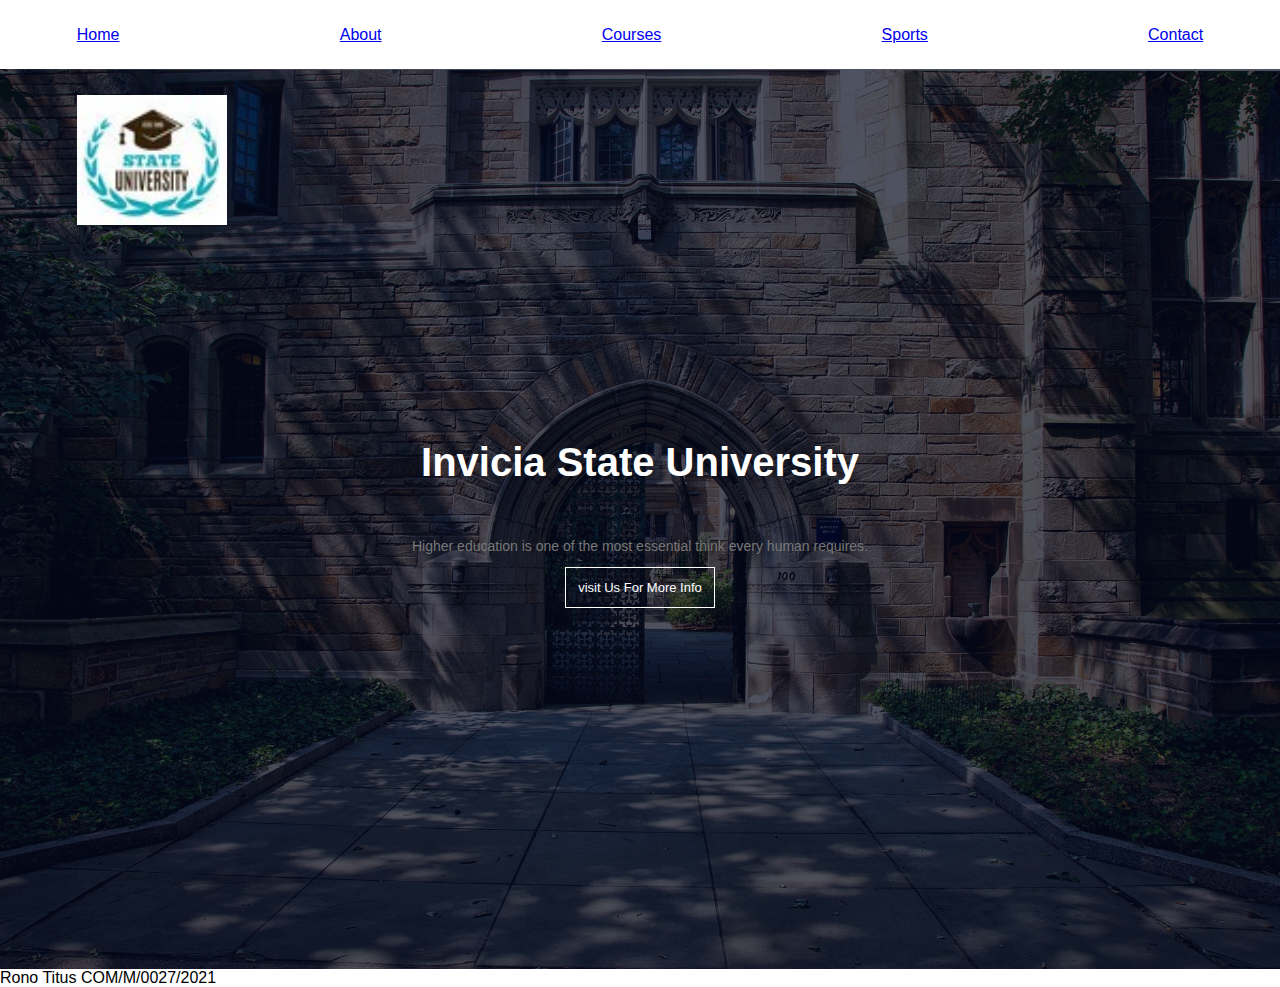
<file: index.html>
<!DOCTYPE html>
<html>
<head>
    <meta name="viewport" content="width=device-width, initial-scale=1.0">
    <title>University Website - Home</title>
    <link rel="stylesheet" href="style.css">
</head>
<body>
    <!-- Header (common to all pages) -->
    <header>
        <!-- Navigation -->
        <nav>
            <a href="index.html">Home</a>
            <a href="about.html">About</a>
            <a href="courses.html">Courses</a>
            <a href="sports.html">Sports</a>
            <a href="contact.html">Contact</a>
        </nav>
    </header>

    <!-- Home Page Content -->
    <section class="header">
        <nav>
            <a href="index.html"><img src="360_F_294367794_jh9iQWbauPvW2TQH3bhLM2IxmmIcDc6n.jpg"></a>
        </nav>
<div class="text-box">
    <h1>Invicia State University</h1>
    <p>Higher education is one of the most essential think every human requires.</p>
    <a href="" class="minds-btn">visit Us For More Info</a>
</div>
    </section>

    <!-- Footer (common to all pages) -->
    <footer>
        Rono Titus COM/M/0027/2021
    </footer>
</body>
</html>
</file>
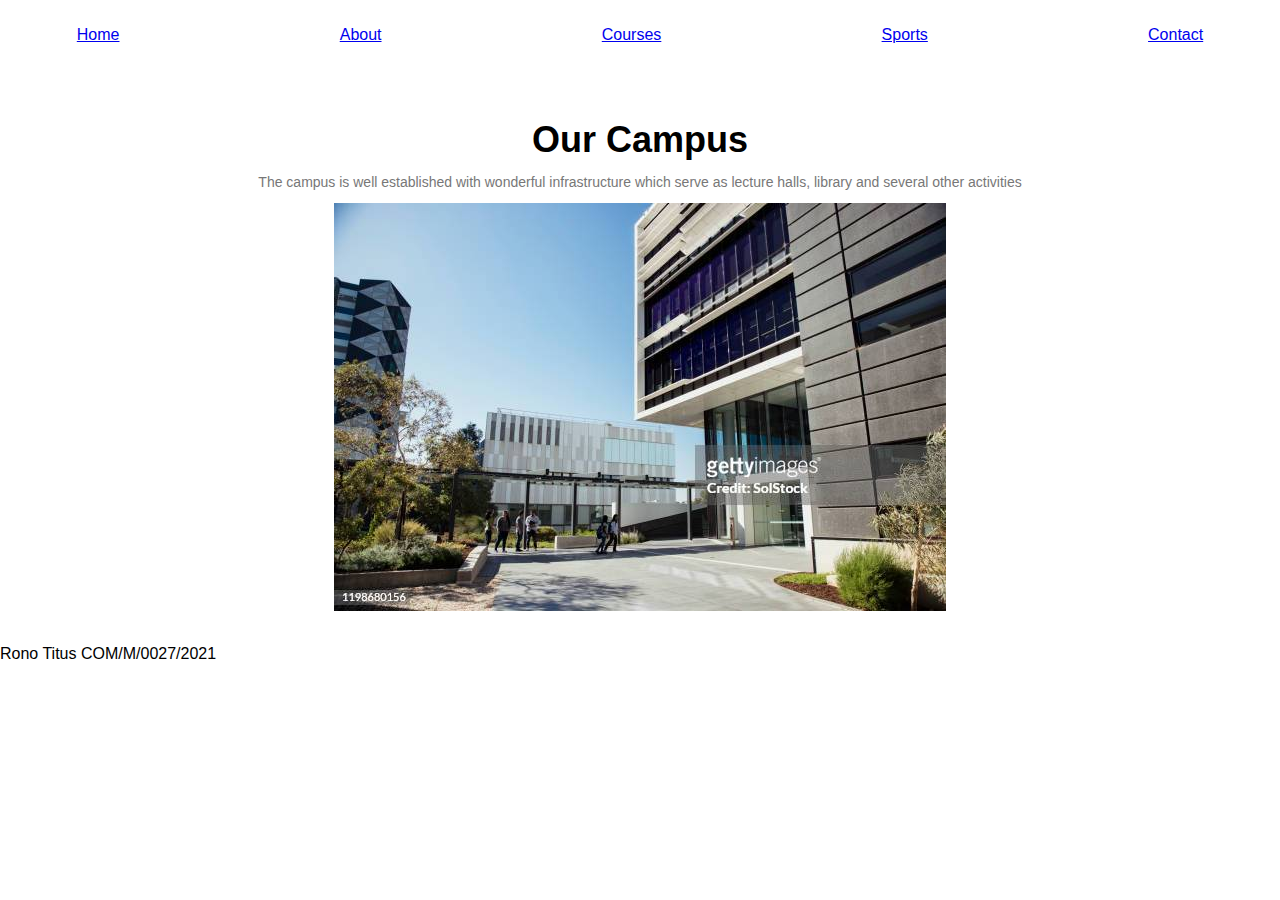
<file: about.html>
<!DOCTYPE html>
<html>
<head>
    <meta name="viewport" content="width=device-width, initial-scale=1.0">
    <title>University Website - About</title>
    <link rel="stylesheet" href="style.css">
</head>
<body>
    <!-- Header (common to all pages) -->
    <header>
        <!-- Navigation -->
        <nav>
            <a href="index.html">Home</a>
            <a href="about.html">About</a>
            <a href="courses.html">Courses</a>
            <a href="sports.html">Sports</a>
            <a href="contact.html">Contact</a>
        </nav>
    </header>

    <!-- About Page Content -->
    <section class="campus">
        <h1>Our Campus</h1>
        <p>The campus is well established with wonderful infrastructure which serve as lecture halls, library and several other activities</p>

        <div class="collumn">
            <div class="campus-col">
                <img src="gettyimages-1198680156-612x612.jpg">
            </div>
        </div>
    </section>

    <!-- Footer (common to all pages) -->
    <footer>
        Rono Titus COM/M/0027/2021
    </footer>
</body>
</html>
</file>
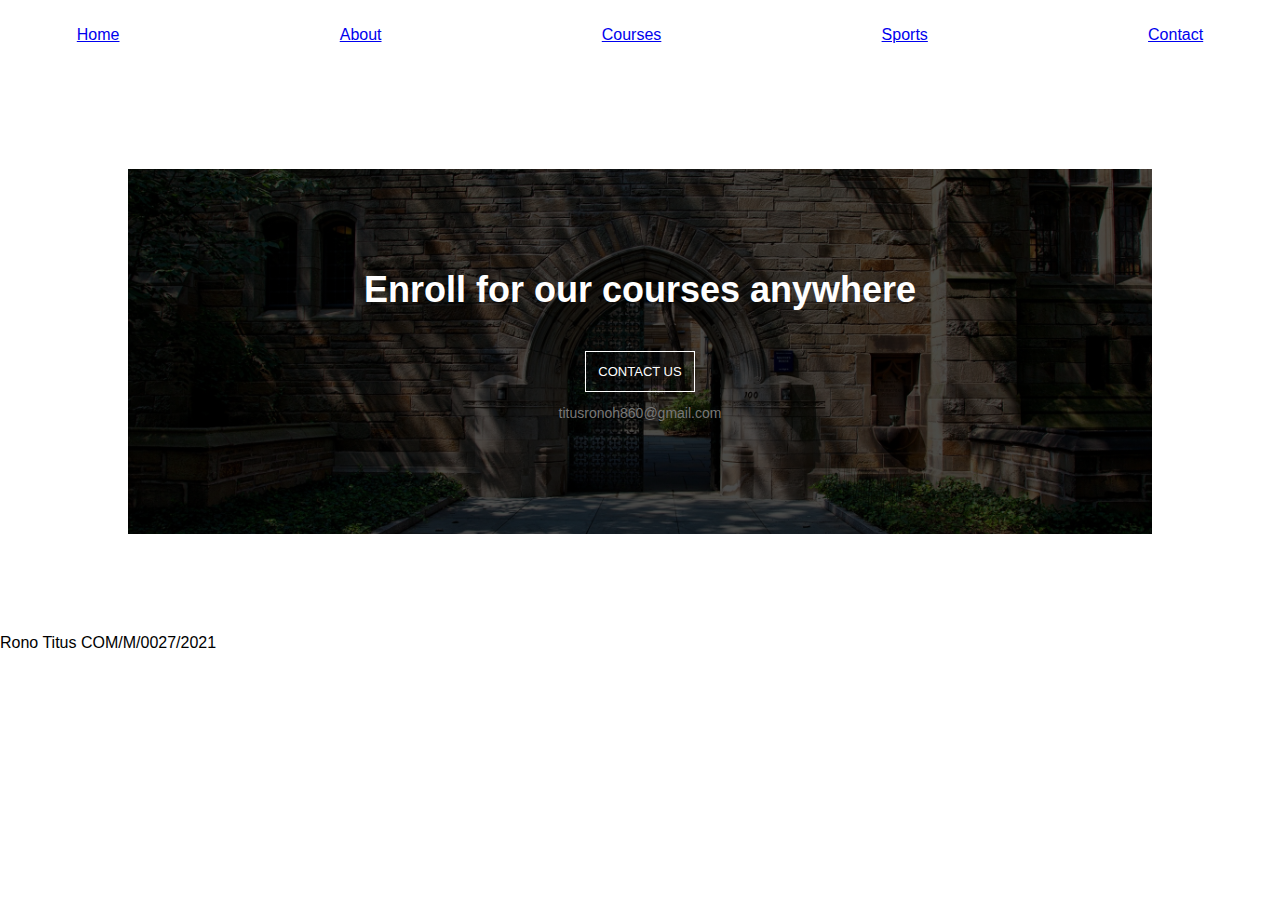
<file: contact.html>
<!DOCTYPE html>
<html>
<head>
    <meta name="viewport" content="width=device-width, initial-scale=1.0">
    <title>University Website - Contact</title>
    <link rel="stylesheet" href="style.css">
</head>
<body>
    <!-- Header (common to all pages) -->
    <header>
        <!-- Navigation -->
        <nav>
            <a href="index.html">Home</a>
            <a href="about.html">About</a>
            <a href="courses.html">Courses</a>
            <a href="sports.html">Sports</a>
            <a href="contact.html">Contact</a>
        </nav>
    </header>

    <!-- Contact Page Content -->
    <section class="contact">
        <h1>Enroll for our courses anywhere</h1>
        <a href=""class="minds-btn" >CONTACT US</a>
        <p>titusronoh860@gmail.com</p>
        <i class="fa-brands fa-twitter"></i>
    </section>

    <!-- Footer (common to all pages) -->
    <footer>
        Rono Titus COM/M/0027/2021
    </footer>
</body>
</html>
</file>
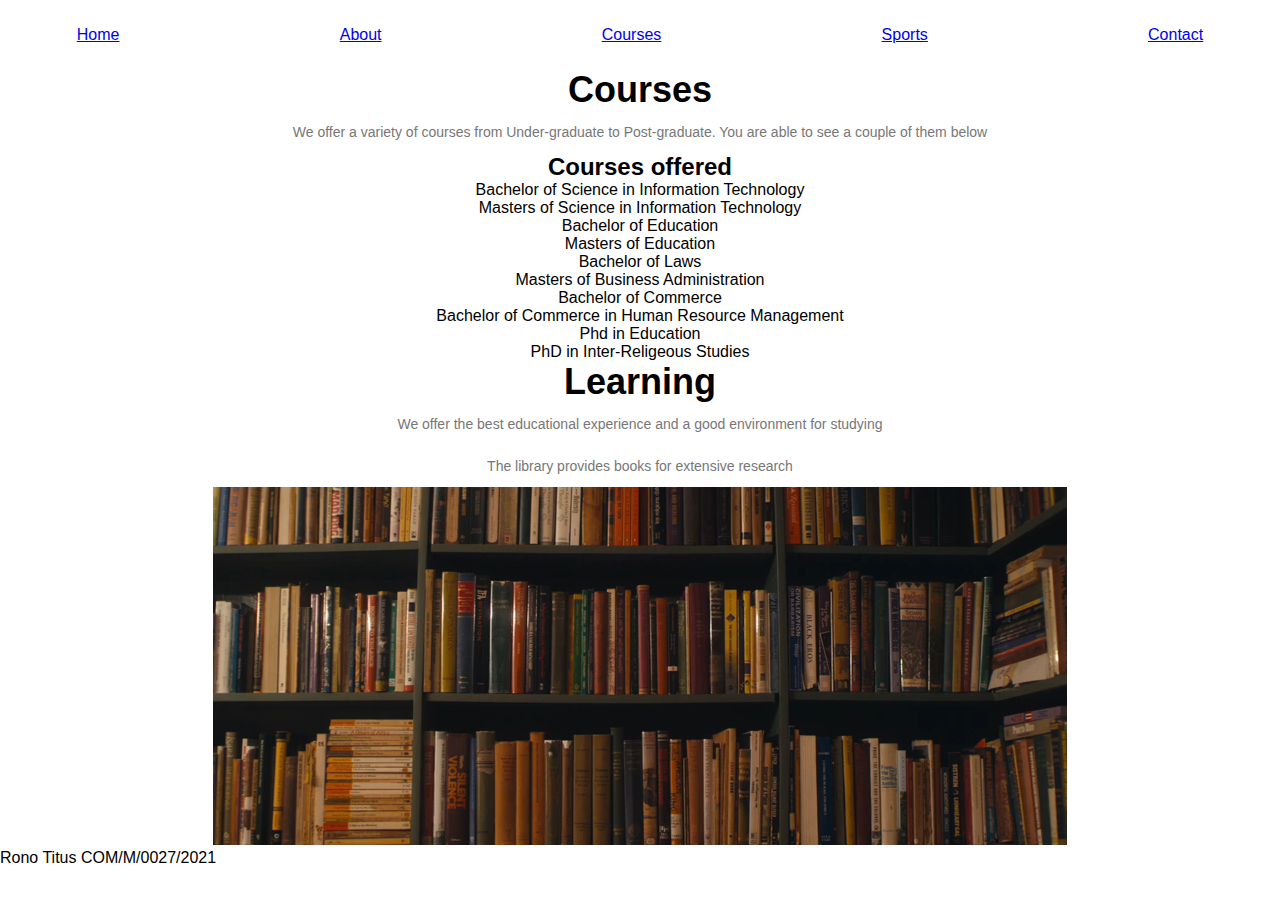
<file: courses.html>
<!DOCTYPE html>
<html>
<head>
    <meta name="viewport" content="width=device-width, initial-scale=1.0">
    <title>University Website - Courses</title>
    <link rel="stylesheet" href="style.css">
</head>
<body>
    <!-- Header (common to all pages) -->
    <header>
        <!-- Navigation -->
        <nav>
            <a href="index.html">Home</a>
            <a href="about.html">About</a>
            <a href="courses.html">Courses</a>
            <a href="sports.html">Sports</a>
            <a href="contact.html">Contact</a>
        </nav>
    </header>

    <!-- Courses Page Content -->
    <section class="courses">
        <h1>Courses</h1>
        <p>We offer a variety of courses from Under-graduate to Post-graduate. You are able to see a couple of them below</p>
        <h2>Courses offered</h2>
        <ol>
            <li>Bachelor of Science in Information Technology</li>
            <li>Masters of Science in Information Technology</li>
            <li>Bachelor of Education</li>
            <li>Masters of Education</li>
            <li>Bachelor of Laws</li>
            <li>Masters of Business Administration</li>
            <li>Bachelor of Commerce</li>
            <li>Bachelor of Commerce in Human Resource Management</li>
            <li>Phd in Education</li>
            <li>PhD in Inter-Religeous Studies</li>
        </ol>
    </section>

    <section class="Learning">
        <h1>Learning</h1>
        <p>We offer the best educational experience and a good environment for studying</p>
        <p>The library provides books for extensive research</p>

        <div class="collumn">
            <div class="library-col">
                <video src="Vide.mp4">
            </div>
        </div>
    </section>
    
    <!-- Footer (common to all pages) -->
    <footer>
        Rono Titus COM/M/0027/2021
    </footer>
</body>
</html>
</file>
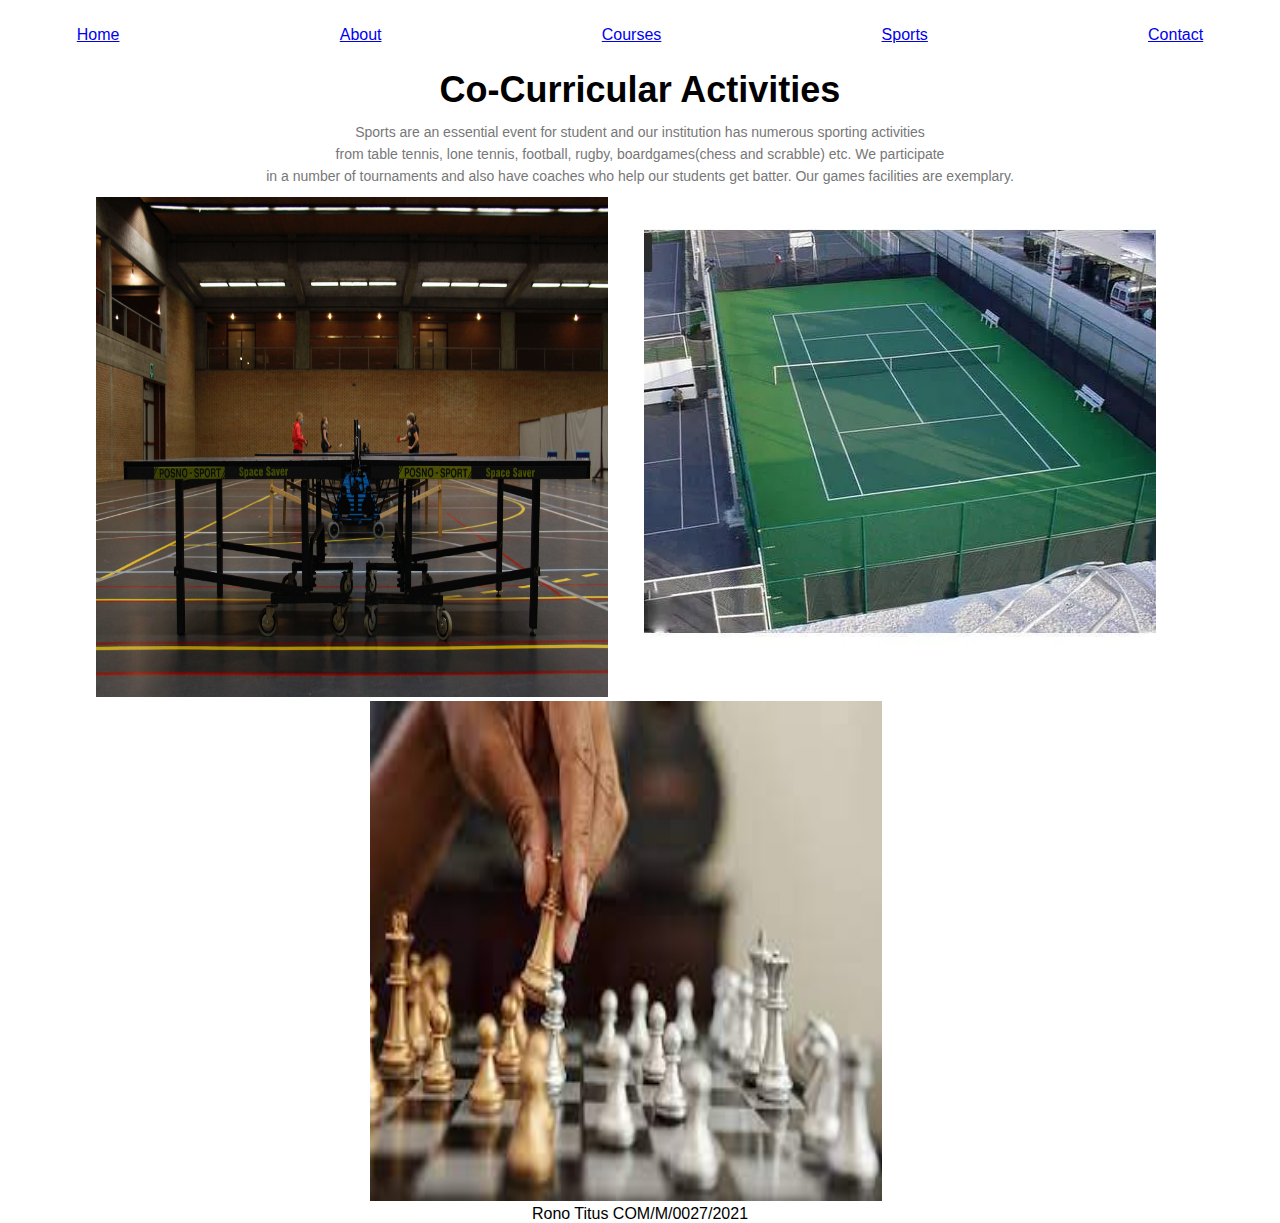
<file: sports.html>
<!DOCTYPE html>
<html>
<head>
    <meta name="viewport" content="width=device-width, initial-scale=1.0">
    <title>University Website - Sports</title>
    <link rel="stylesheet" href="style.css">
</head>
<body>
    <!-- Header (common to all pages) -->
    <header>
        <!-- Navigation -->
        <nav>
            <a href="index.html">Home</a>
            <a href="about.html">About</a>
            <a href="courses.html">Courses</a>
            <a href="sports.html">Sports</a>
            <a href="contact.html">Contact</a>
        </nav>
    </header>

    <!-- Sports Page Content -->
        <selection class="sports">
            <h1>Co-Curricular Activities</h1>
            <p>Sports are an essential event for student and our institution has numerous sporting activities<br> from table tennis, lone tennis, football, rugby, boardgames(chess and scrabble) etc. We participate <br>in a number of tournaments and also have coaches who help our students get batter. Our games facilities are exemplary.</p>
            <div class="collumn">
                <div class="sports-col">
                    <img src="image.jpeg">
                    <img src="synthetic-tennis-court-500x500.webp">
                    <img src="download.jpeg">
            </div>
        </selection>

    <!-- Footer (common to all pages) -->
    <footer>
        Rono Titus COM/M/0027/2021
    </footer>
</body>
</html>
</file>
<file: style.css>
*{
    font-family: 'Lucida Sans', 'Lucida Sans Regular', 'Lucida Grande', 'Lucida Sans Unicode', Geneva, Verdana, sans-serif;
    margin: 0;
    padding: 0;
}
.header{
    min-height: 100vh;
    width: 100%;
    background-image: linear-gradient(rgba(4,9,30,0.7),rgba(4,9,30,0.7)),url(pexels-pixabay-159490.jpg);
    background-position: center;
    background-size: cover;
    position: relative;
}
.footer{
    background-color: none;
    text-align: right;
    padding: 10px;
    position: fixed;
    bottom: 0;
    width: 100%;
}
nav{
    display: flex;
    padding: 2% 6%;
    justify-content: space-between;
    align-items: center;
}
nav img{
    width: 150px;
}
.nav-links{
    flex: 1;
    text-align: right;
}
.nav-links ul li{
    list-style: none;
    display: inline-block;
    padding: 8px 12px;
    position: relative;
}
.nav-links ul li a{
    color: #fff;
    text-decoration: none;
    font-size: 13px;
}
.nav-links ul li::after{
    content: none;
    width: 100%;
    height: 2px;
    background: #f44336;
    display: block;
    margin: auto;
}
.text-box{
    width: 90%;
    color: #fff;
    position: absolute;
    top: 50%;
    left: 50%;
    transform: translate(-50%,-50%);
    text-align: center;
}
.text-box h1{
    margin: 10px 0 40px;
    font-size: 40px;
    color: #fff;
}
.minds-btn{
    display: inline-block;
    color: #fff;
    text-decoration: none;
    border: 1px solid #fff;
    padding: 12px;
    font-size: 13px;
    background: transparent;
    position: relative;
    pointer: relative;
}
.minds-btn:hover{
    color: #f44336;
    transition: 1s;
}
.Education{
    width: 80%;
    margin: auto;
    text-align: center;
    padding-top: 100px;
    border: 1px solid black;
    border-radius: 10px;
}
h1{
    font-size: 36px;
    font-weight: 600;
}
p{
    color: #777;
    font-size: 14px;
    font-weight: 300;
    line-height: 22px;
    padding: 10px;
}
.row{
    margin-top: 5%;
    display: flex;
    justify-content: space-between;
}
.campus{
    width: 80%;
    margin: auto;
    text-align: center;
    padding-top: 50px;
}
.campus-col{
    flex-basis: 32%;
    border-radius: 10px;
    margin-bottom: 30px;
    position: relative;
    overflow: hidden;
}
.campus-col img{
    position: center;
}
.Learning{
    text-align: center;
}
.courses{
    text-align: center;
}
.sports{
    text-align: center;
    margin: auto;
    width: 70%;
}
.sports-col img{
    width: 40%;
    height: 500px;
    margin-left: 2px;
    margin-right: 30px;
}
.contact{
    margin: 100px auto;
    width: 80%;
    background-image: linear-gradient(rgba(0,0,0,0.7),rgba(0,0,0,0.7)),url(pexels-pixabay-159490.jpg);
    background-position: center;
    background-size: cover;
    text-align: center;
    padding: 100px 0;
}
.footer{
    text-align: center;
}
.testimonial-col{
    flex-basis: 44%;
    border-radius: 10px;
    margin-bottom: 5%;
    text-align: center;
    background: #fff3f3;
    padding: 25px;
    cursor: pointer;
    display: flex;
}
.testimonial-col img{
    height: 40px;
    margin-left: 5px;
    margin-right: 30px;
    border-radius: 50%;
}
.contact h1{
    color: #fff;
    margin-bottom: 40px;
    padding: 0;
}
</file>
